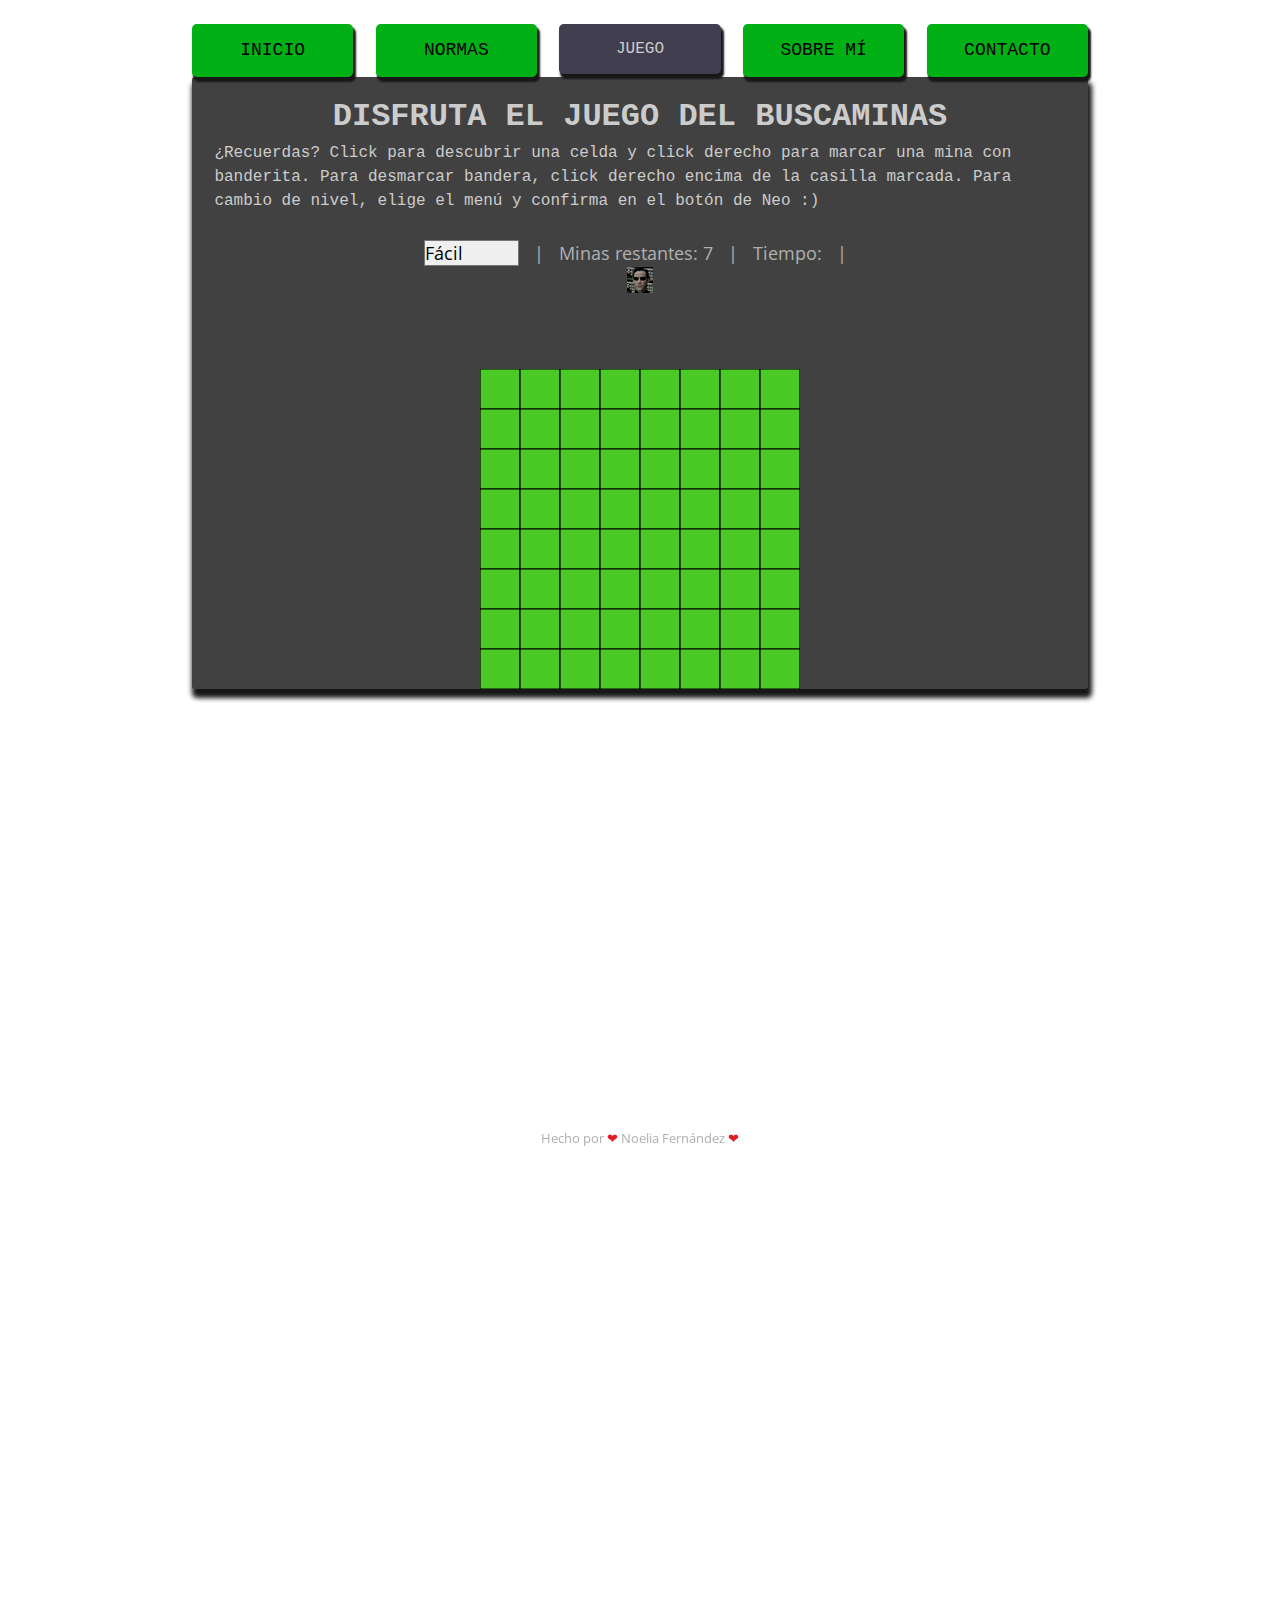
<file: juego.html>
<!DOCTYPE html>
<html>
  <head>
    <link href="./estilos/styles.css" rel="stylesheet" type="text/css">
    <meta charset="utf-8">
    <meta name="viewport" content="width=device-width, initial-scale=1.0">
    <title>JUEGO</title>

  </head>

  <nav class="nav-bar">
    <ul class="lista-nav">
      <li class="lista-nav-item">
        <a href="./index.html">Inicio</a>
      </li>
      <li class="lista-nav-item">
        <a href="./normas.html">Normas</a>
      </li>
      <li class="pagina-actual">
        <p>Juego</p>
      </li>
      <li class="lista-nav-item">
        <a href="./about.html">Sobre mí</a>
      </li>
      <li class="lista-nav-item">
        <a href="./contact.html">Contacto</a>
      </li>
    </ul>
  </nav>
  <main class="main-content">

    <h1 class="juego-header">DISFRUTA EL JUEGO DEL BUSCAMINAS</h1>
    <p class="juego-info">¿Recuerdas? Click para descubrir una celda y
      click derecho para marcar una mina con banderita. Para desmarcar
    bandera, click derecho encima de la casilla marcada. 
    Para cambio de nivel, elige el menú y confirma en 
    el botón de Neo :)</p> <br>


  <body onload="setNivel(configuracion);">
    <div>
      <select id="nivel">
        <option value="0">Fácil</option>
        <option value="1">Intermedio</option>
        <option value="2">Experto</option>
      </select>

      <span>&nbsp;&nbsp;|&nbsp;&nbsp;</span>
      <span>Minas restantes:</span>
      <span id="conteoBanderas"> </span>
      <span>&nbsp;&nbsp;|&nbsp;&nbsp;</span>
      <span>Tiempo:</span>
      <span id="temporizador"> </span>
      <span>&nbsp;&nbsp;|&nbsp;&nbsp;</span>
    </div>

    <div id="carita" class="carita" onmousedown="neoDerrota();" onmouseup="neoV();"></div>
    <div id="contenido-juego"> 
      <div id="victoria">
        <b>HAS GANADO CRACKKKKKKKKKKKKKKK.</b>
      </div>

      <div id="derrota">
        <b> Has perdido:( ¿qué tal si lo intentas de nuevo? </b>
      </div>
      <canvas id="buscaminas"></canvas>
      <script type="text/javascript" src="./javascript/script.js"></script>

    </div>
  </body>
  </main>

  <footer>
    <div class="container">
      <small>Hecho por <span>❤</span> <a href="http://github.com/enyelkim" target="_blank">Noelia Fernández
          <span>❤</span> </a>
      </small>
    </div>
  </footer>

</html>
</file>
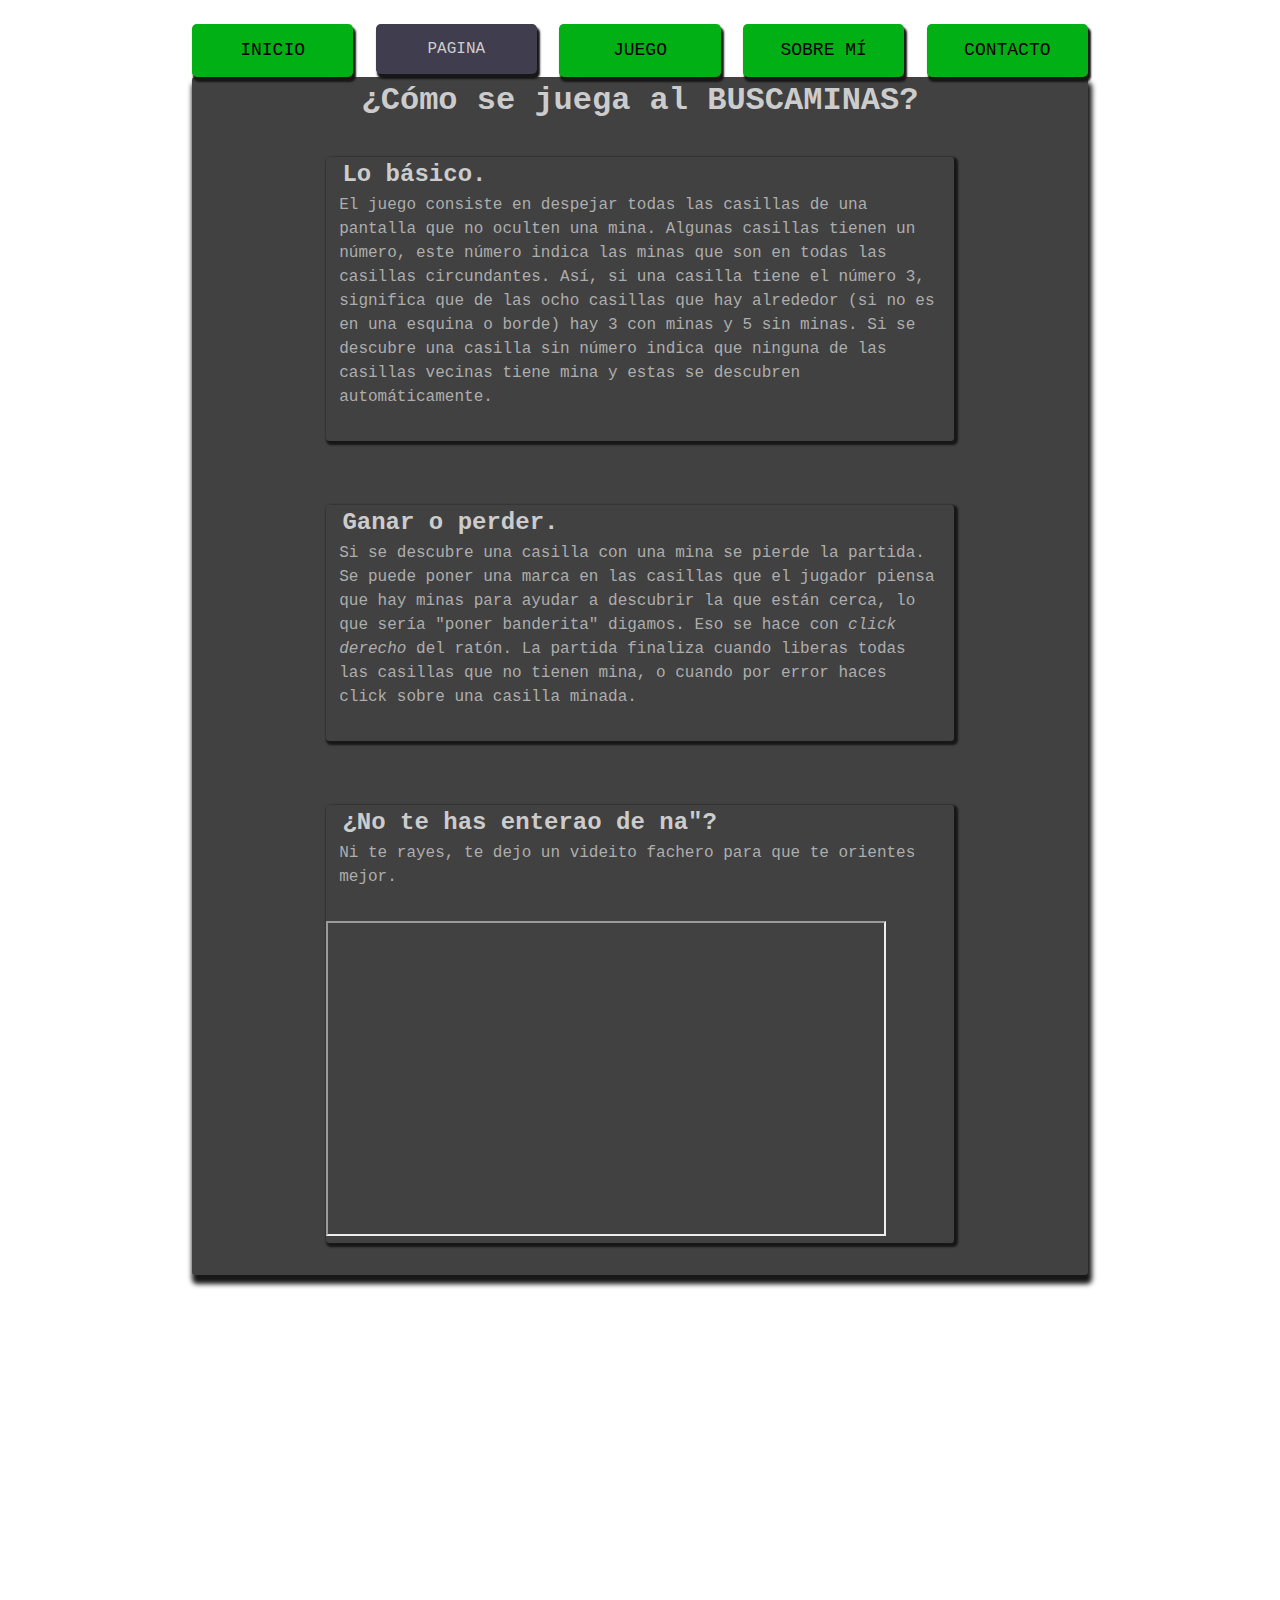
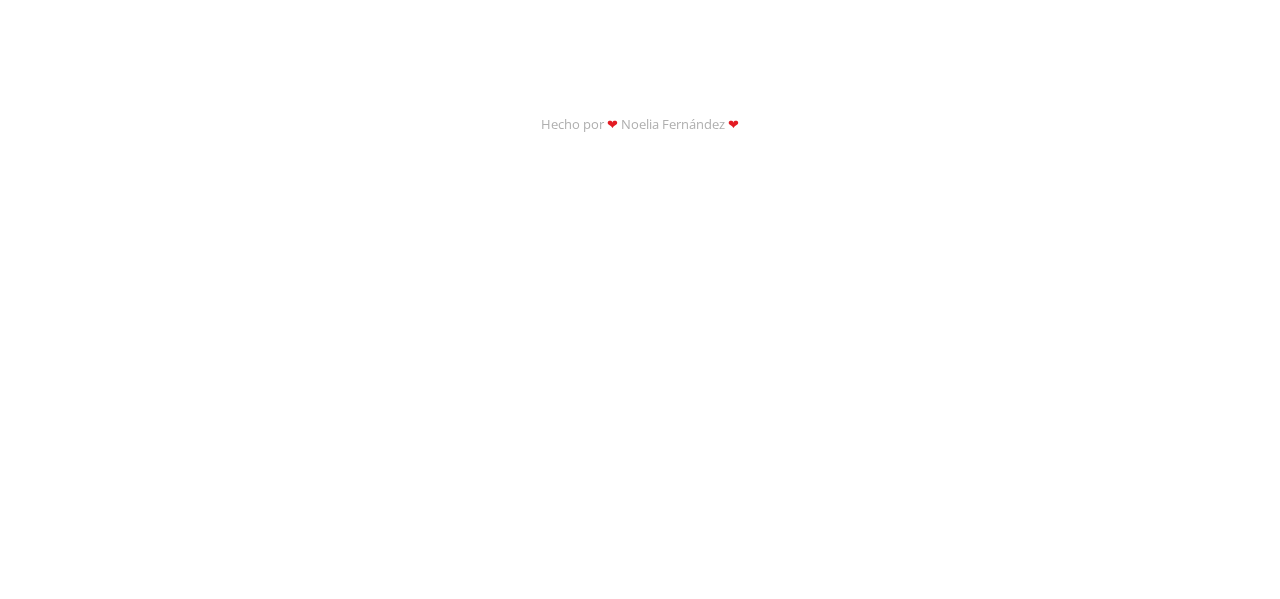
<file: normas.html>
<!DOCTYPE html>
<html lang="es" dir="ltr">

<head>
  <link href="./estilos/styles.css" rel="stylesheet" type="text/css">
  <meta charset="utf-8">
  <meta name="viewport" content="width=device-width, initial-scale=1.0">
  <title>pagina</title>

</head>

<body>

  <nav class="nav-bar">
    <ul class="lista-nav">
      <li class="lista-nav-item">
        <a href="./index.html">Inicio</a>
      </li>
      <li class="pagina-actual">
        <p>pagina</p>
      </li>
      <li class="lista-nav-item">
        <a href="./juego.html">Juego</a>
      </li>
      <li class="lista-nav-item">
        <a href="./about.html">Sobre mí</a>
      </li>
      <li class="lista-nav-item">
        <a href="./contact.html">Contacto</a>
      </li>
    </ul>
  </nav>

  <main class="main-content">

    <h1 class="pagina-header">¿Cómo se juega al BUSCAMINAS?</h1>

    <article class="pagina-article">
        <h2 class="pagina-article-header">Lo básico.</h2>
        <p class="pagina-article-content">
          El juego consiste en despejar todas las casillas de una pantalla que no oculten una mina.
          Algunas casillas tienen un número, este número indica las minas que son en todas las casillas
            circundantes. Así, si una casilla tiene el número 3, significa que de las ocho casillas que hay 
            alrededor (si no es en una esquina o borde) hay 3 con minas y 5 sin minas. Si se descubre una casilla 
            sin número indica que ninguna de las casillas vecinas tiene mina y estas se descubren automáticamente.
        </p>
    </article>

    <article class="pagina-article">
        <h2 class="pagina-article-header">Ganar o perder.</h2>
        <p class="pagina-article-content">
          Si se descubre una casilla con una mina se pierde la partida. 
          Se puede poner una marca en las casillas que el jugador piensa que hay minas para ayudar a
          descubrir la que están cerca, lo que sería "poner banderita" digamos. Eso se hace con <em>click derecho</em>
          del ratón.
          La partida finaliza cuando liberas todas las casillas que no tienen mina, 
          o cuando por error haces click sobre una casilla minada.
        </p>
    </article>

    <article class="pagina-article">
      <h2 class="pagina-article-header">¿No te has enterao de na"?</h2>
      <p class="pagina-article-content">
          Ni te rayes, te dejo un videito fachero para que te orientes mejor. 
      </p>
      <div>
        <iframe width="560" height="315" 
          class="video"
          src="https://www.youtube.com/embed/Oes6IrpctJ0" 
          title="YouTube video player" 
          allow="accelerometer; autoplay; clipboard-write; encrypted-media; gyroscope; picture-in-picture" 
          allowfullscreen></iframe>
      </div>
  </article>
  </main>
</body>
<footer>
  <div class="container">
    <small>Hecho por <span>❤</span> <a href="http://github.com/enyelkim" target="_blank">Noelia Fernández <span>❤</span> </a>
    </small>
  </div>
</footer>
</html>
</file>
<file: estilos/styles.css>
@import url('https://fonts.googleapis.com/css2?family=VT323&display=swap');
  @import url("https://fonts.googleapis.com/css?family=Open+Sans:400,700");

  /** PÁGINA GENERAL **/
  * *::after,
  *::before {
    box-sizing: border-box;

  }

  html {
    display: flex;
    justify-content: center;
  }

  body {
    background-image: url('https://i.pinimg.com/originals/21/7d/a2/217da299cc918fad9b76eb99e4bb75b3.gif');
    background-size: cover;
    width: 70%;
  }

  /** MENÚ **/
  .lista-nav {
    display: flex;
    flex-direction: row;
    justify-content: space-between;
    list-style-type: none;
    padding: 0rem;
    text-align: center;
  }

  .lista-nav-item,
  .pagina-actual {
    width: 18%;
  }

  .lista-nav-item a {
    background-color: #01b015;
    border-radius: 0.3rem;
    box-shadow: 2px 4px 2px 1px #171717;
    color: #000000;
    display: inline-block;
    font-family: monospace;
    font-weight: 500;
    font-size: 1em;
    padding-left: 0.5rem;
    padding-right: 0.5rem;
    padding-top: 0.8rem;
    padding-bottom: 0.8rem;
    text-decoration: none;
    text-transform: uppercase;
    width: 100%;
  }

  .lista-nav-item a:hover {
    background-color: #01a029;
  }

  .pagina-actual p {
    background-color: #403d4e;
    border-radius: 0.3rem;
    box-shadow: 2px 4px 2px 1px #171717;
    color: #ccc;
    font-family: monospace;
    font-weight: 500;
    font-size: 1rem;
    margin: 0rem;
    padding-left: 0.5rem;
    padding-right: 0.5rem;
    padding-top: 0.8rem;
    padding-bottom: 0.8rem;
    text-transform: uppercase;
  }

  /** ESTILO DEL MAIN **/
  .main-content {
    background-color: #414141;
    border-radius: 0.2rem;
    box-shadow: 2px 7px 5px 2px #171717;
    box-sizing: content-box;
    display: flex;
    flex-direction: column;
    align-items: center;
  }

  .main-header,
  .main-subheader,
  .contact-header,
  .contact-list,
  .contact-paragraph {
    color: #cccccc;
    text-align: center;
    font-family: monospace;
  }

  .main-header {
    font-size: 4rem;
    margin-bottom: 0rem;
  }

  .main-subheader {
    font-size: 3rem;
    margin-top: 0rem;
  }

  .eleccionmatrix-list {
    display: flex;
    justify-content: center;
    flex-direction: row;
    margin-top: 0rem;
    padding: 0rem;
  }

  .eleccionmatrix-list li {
    font-size: 1em;
    list-style: none;
    margin-top: 3rem;
    margin-bottom: 2rem;
    margin-left: 2rem;
    margin-right: 2rem;
  }

  .eleccionmatrix-list li a {
    background-color: #5a5a5a;
    border-radius: 0.2rem;
    box-shadow: 2px 3px 3px 2px #171717;
    color: #ccc;
    display: inline-block;
    padding-left: 2rem;
    padding-right: 2rem;
    padding-top: 0.4rem;
    padding-bottom: 0.4rem;
    text-align: center;
    text-decoration: none;
    width: 11rem;
  }

  .eleccionmatrix-list li a:hover {
    background-color: #505050;
  }

  #foto-index {
    align-self: center;
    border: 0.2rem solid #01b015;
    border-radius: 50%;
    box-shadow: 2px 3px 3px 2px #171717;
    height: 12rem;
    width: 12rem;
  }

  /** estilos generales pagina **/
  .pagina-header,
  .pagina-article-header,
  .pagina-article-content {
    color: #ccc;
    font-family: monospace;
  }

  .pagina-header {
    font-size: 2rem;
    margin-bottom: 0rem;
  }

  .pagina-article {
    border-radius: 0.2rem;
    box-shadow: 2px 2px 2px 2px #171717;
    margin-top: 2rem;
    margin-bottom: 2rem;
    width: 70%;
  }

  .pagina-article-header {
    font-size: 1.5rem;
    margin-left: 1rem;
    margin-right: 1rem;
  }

  .pagina-article-content {
    color: #adadad;
    font-size: 1rem;
    margin-bottom: 2rem;
    margin-left: 0.8rem;
    margin-right: 0.8rem;
  }


  /** estilo juego **/
 
  .juego-header,
  .juego-desc,
  .juego-butn,
  .juego-info {
    color: #ccc;
    font-family: monospace;
  }

  .juego-header {
    font-size: 2rem;
    text-align: justify ;
    margin-top: 1rem;
  }

  .juego-info {
    margin-top: 0%;
    margin-left: 2.5%;
    margin-right: 2.5%;
    font-size: 1rem;
  }

/* estilo about me */
  .about-header,
  .about-section ul li {
    color: #ccc;
    font-family: monospace;
  }

  .about-header {
    font-size: 2rem;
    text-align: center;
  }

  .about-article {
    display: flex;
    flex-wrap: wrap;
    justify-content: space-evenly;
    width: 80%;
  }

  /* juego y CANVAS*/

  .contenido-juego {
    background-color: #414141;
    border-radius: 0.2rem;
    box-shadow: 2px 7px 5px 2px #171717;
    box-sizing: content-box;
    display: flex;
    flex-direction: column;
    align-items: center;
  }

  .cuadrito {
    width: 16px;
    height: 16px;
    float: left;
    background-image: url("images/clear.png");
  }

#juegominas {
    width: 95vw;
    margin: 0px auto;
    position: relative;
}

canvas {
    padding: 0;
    margin: 0 auto 0 auto;
    display: block;
}
#victoria {
    font-family: verdana;
    font-size: 2vw;
    color: white;
    visibility: hidden;
    background-color: green;
}

#derrota {
    font-family: verdana;
    font-size: 2vw;
    color: white;
    visibility: hidden;
    background-color: red;
}

/* boton neo matrix reiniciar */
.carita {
    margin:auto;
    width: 26px;
    height: 26px;
    background-image: url("../media/neo1.png");
}
.neo2  {
    background-image: url("../media/neo2.png");
}
.neo4 {
    background-image: url("../media/neo4.png");
}
.neosad {
    background-image: url("../media/neosad.png");
}
.neohappy {
    background-image: url("../images/neohappy.png");
}




  /* tarjetita presentación */

  .about-me {
    width: 250px;
    background: url(https://i.pinimg.com/originals/13/40/24/134024727f034f9bb2ac1e327e714e98.jpg);
    border: 2px solid #01a029;
    outline: 5px solid #01b015;
    outline-offset: 10px;
    padding: 1em;
    margin: 35px;
  }


  .about-me h2 {
    font-family: 'VT323', monospace;
    text-align: center;
    font-size: 3em;
    margin: 0;
    color: #003B00;
    text-shadow: 1px 1px 0px rgba(0, 0, 0, .2);
  }

  .about-me img {
    border: 5px solid #04e13b;
    border-radius: 50%;
    box-shadow: 1px 1px 1px gray;
    display: block;
    margin: 0 auto;
  }

  .about-me span {
    text-align: left;
    line-height: 1.5;
    background-color: #2e003b;
    font-family: 'VT323', monospace;
  }

/* media queries responsive general*/
  @media only screen and (max-width: 650px) {


    /** estilos del nav + basicos informacion **/
    .lista-nav {
      flex-direction: column;
    }

    .pagina-actual p,
    .lista-nav-item a {
      font-size: 0.6rem;
    }

    .pagina-actual,
    .lista-nav-item {
      margin-top: 0.3rem;
      margin-bottom: 0.3rem;
      width: 100%;
    }

    /** estilos del main + contacto**/
    .main-header {
      font-size: 2rem;
      margin-left: 0.5rem;
      margin-right: 0.5rem;
    }

    #foto-index {
      height: 8rem;
      width: 8rem;
    }


    /** pagina STYLES **/
    .pagina-article {
      margin-top: 0.8rem;
      margin-bottom: 0.8rem;
    }

    .pagina-article-header {
      font-size: 1rem;
    }

    .pagina-article-content {
      font-size: 0.8rem;
    }

    /** juego estilos **/
    #juego-section {
      align-items: center;
      flex-direction: column;
    }

    .juego-header,
    .juego-info {
      margin-left: 0.5rem;
      margin-right: 0.5rem;
    }

    .juego-desc {
      font-size: 0.8rem;
    }

    .juego-box {
      margin-top: 0.8rem;
      margin-bottom: 0.8rem;
      margin-left: 0.5rem;
      margin-right: 0.5rem;
      width: 90%;
    }

    /** about STYLES **/
    .about-header {
      margin-left: 0.5rem;
      margin-right: 0.5rem;
    }

    .about-article {
      flex-direction: column;
    }

    .about-section {
      margin-top: 0.8rem;
      margin-bottom: 0.8rem;
      margin-left: 0.5rem;
      margin-right: 0.5rem;
      width: 90%;
    }
  }

  /* media query para un pc o portatil sobre etiqueta section */

  @media all and (min-width: 800px) {
    section {
      padding: 0 10%;
    }

    .group {
      flex-direction: row;
    }
  }

  /* ---  formulario de contacto --- */

  form {
    padding-right: 6px;
    /* Fixed small sizing issue on the right */
  }

  form input,
  form textarea {
    width: 100%;
    margin-bottom: 20px;
  }

  form textarea {
    height: 160px;
  }


  :root {
    --white: #afafaf;
    --red: #e31b23;
    --bodyColor: #292a2b;
    --borderFormEls: #1a1a1a;
    --bgFormEls: #242424;
    --bgFormElsFocus: #30382b;
  }

  * {
    padding: 0;
    margin: 0;
    box-sizing: border-box;
    outline: none;
  }

  a {
    color: inherit;
  }

  input,
  select,
  textarea,
  button {
    font-family: inherit;
    font-size: 100%;
  }

  button,
  label {
    cursor: pointer;
  }

  select {
    appearance: none;
  }

  select::-ms-expand {
    display: none;
  }

  select:-moz-focusring {
    color: transparent !important;
    text-shadow: 0 0 0 var(--white);
  }

  textarea {
    resize: none;
  }

  ul {
    list-style: none;
  }

  body {
    font: 18px/1.5 "Open Sans", sans-serif;
    color: var(--white);
    margin: 1.5rem 0;
  }

  .container {
    max-width: 800px;
    margin: 0 auto;
    padding: 0 1.5rem;
  }
  
/* elementos de dentro del formulario */
  .formulario-contacto h1 {
    margin-bottom: 1.5rem;
  }

  .formulario-contacto li,
  .formulario-contacto .grid>*:not(:last-child) {
    margin-bottom: 1.5rem;
  }

  .formulario-contacto select,
  .formulario-contacto input,
  .formulario-contacto textarea,
  .formulario-contacto button {
    width: 100%;
    line-height: 1.5;
    padding: 15px 10px;
    border: 1px solid var(--borderFormEls);
    color: var(--white);
    background: var(--bgFormEls);
    transition: background-color 0.3s cubic-bezier(0.57, 0.21, 0.69, 1.25),
      transform 0.3s cubic-bezier(0.57, 0.21, 0.69, 1.25);
  }

  .formulario-contacto textarea {
    height: 170px;
  }


  .formulario-contacto select:focus,
  .formulario-contacto input:focus,
  .formulario-contacto textarea:focus,
  .formulario-contacto button:enabled:hover,
  .formulario-contacto button:focus,
  .formulario-contacto input[type="checkbox"]:focus+label {
    background: var(--bgFormElsFocus);
  }

  .formulario-contacto select:focus,
  .formulario-contacto input:focus,
  .formulario-contacto textarea:focus {
    transform: scale(1.02);
  }

  .formulario-contacto *:required,
  .formulario-contacto select {
    background-repeat: no-repeat;
    background-position: center right 12px;
    background-size: 15px 15px;
  }

  .formulario-contacto *:required {
    background-image: url(https://s3-us-west-2.amazonaws.com/s.cdpn.io/162656/asterisk.svg);
  }

  .formulario-contacto select {
    background-image: url(https://s3-us-west-2.amazonaws.com/s.cdpn.io/162656/down.svg);
  }

  .formulario-contacto *:disabled {
    cursor: default;
    filter: blur(2px);
  }


  /* BOTONES FORMULARIO
  –––––––––––––––––––––––––––––––––––––––––––––––––– */
  .formulario-contacto .obligatorio {
    display: none;
    background: url(https://s3-us-west-2.amazonaws.com/s.cdpn.io/162656/asterisk.svg) no-repeat center left / 15px 15px;
    padding-left: 20px;
  }

  .formulario-contacto .boton-grid {
    position: relative;
    overflow: hidden;
    transition: filter 0.2s;
  }

  .formulario-contacto button {
    font-weight: bold;
  }

  .formulario-contacto button>* {
    display: inline-block;
    width: 100%;
    transition: transform 0.4s ease-in-out;
  }

  .formulario-contacto button .atras {
    position: absolute;
    left: 50%;
    top: 50%;
    transform: translate(-110%, -50%);
  }

  .formulario-contacto button:enabled:hover .atras,
  .formulario-contacto button:focus .back {
    transform: translate(-50%, -50%);
  }

  .formulario-contacto button:enabled:hover .front,
  .formulario-contacto button:focus .front {
    transform: translateX(110%);
  }


  /* CUSTOM CHECKBOX
  –––––––––––––––––––––––––––––––––––––––––––––––––– */
  .formulario-contacto input[type="checkbox"] {
    position: absolute;
    left: -9999px;
  }

  .formulario-contacto input[type="checkbox"]+label {
    position: relative;
    display: inline-block;
    padding-left: 2rem;
    transition: background 0.3s cubic-bezier(0.57, 0.21, 0.69, 1.25);
  }

  .formulario-contacto input[type="checkbox"]+label::before,
  .formulario-contacto input[type="checkbox"]+label::after {
    content: '';
    position: absolute;
  }

  .formulario-contacto input[type="checkbox"]+label::before {
    left: 0;
    top: 6px;
    width: 18px;
    height: 18px;
    border: 2px solid var(--white);
  }

  .formulario-contacto input[type="checkbox"]:checked+label::before {
    background: var(--red);
  }

  .formulario-contacto input[type="checkbox"]:checked+label::after {
    left: 7px;
    top: 7px;
    width: 6px;
    height: 14px;
    border-bottom: 2px solid var(--white);
    border-right: 2px solid var(--white);
    transform: rotate(45deg);
  }



  .container {
    display: flex;
    flex-direction: column;
    align-items: center;
    justify-content: center;
    height: 100vh;
  }
  
  .overlay {
    position: fixed;
    display: none;
    width: 100%;
    height: 100%;
    top: 0;
    left: 0;
    right: 0;
    bottom: 0;
    background-color: rgba(0, 0, 0, 0.5);
    z-index: 2;
    cursor: not-allowed;
  }
  
  .text {
    /* position: absolute;
    top: 50%;
    left: 50%; */
    font-size: 50px;
    color: white;
    /* transform: translate(-50%, -50%);
    -ms-transform: translate(-50%, -50%); */
  }
  
  .btn {
    padding: 5px 10px;
    /* margin: 2px 5px; */
    background-color: black;
    color: white;
    display: flex;
    justify-content: center;
    align-items: center;
    font-size: 30px;
    cursor: pointer;
  }



  
  /* FOOTER
  –––––––––––––––––––––––––––––––––––––––––––––––––– */
  footer {
    font-size: 1rem;
    text-align: right;
    backface-visibility: hidden;
  }

  footer a {
    text-decoration: none;
  }

  footer span {
    color: var(--red);
  }


  /* Media Queries
  –––––––––––––––––––––––––––––––––––––––––––––––––– */
  @media screen and (min-width: 600px) {
    .formulario-contacto .grid {
      display: grid;
      grid-gap: 1.5rem;
    }

    .formulario-contacto .grid-2 {
      grid-template-columns: 1fr 1fr;
    }

    .formulario-contacto .grid-3 {
      grid-template-columns: auto auto auto;
      align-items: center;
    }

    .formulario-contacto .grid>*:not(:last-child) {
      margin-bottom: 0;
    }

    .formulario-contacto .obligatorio {
      display: block;
    }
  }

  @media screen and (min-width: 541px) {
    .formulario-contacto input[type="checkbox"]+label::before {
      top: 50%;
      transform: translateY(-50%);
    }

    .formulario-contacto input[type="checkbox"]:checked+label::after {
      top: 3px;
    }
  }
</file>
